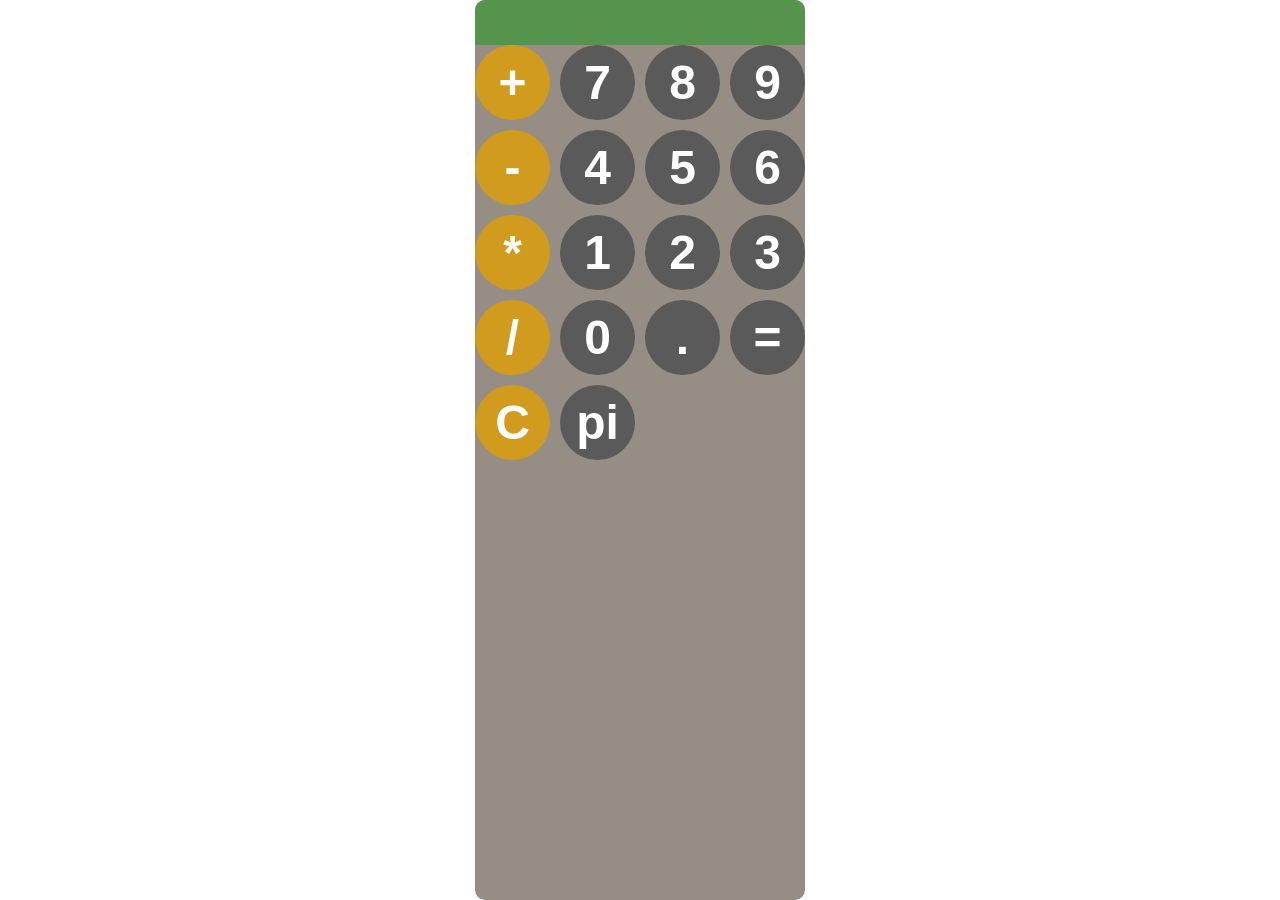
<file: index.html>
<html lang="en">
<head>
<meta name="viewport"
      content="width=device=width user-scalable=no, initial-scale=1.0, maximum-scale=1.0, minimum-scale=1.0">
<link rel="stylesheet" href="style.css">
</head>
<title>Free Calculator</title>
<body>
      <script src="script.js"></script>
  <div id="calculator">
  <input id="display" readonly>
    <div id="buttons">
      <button onclick="appendToDisplay('+')" class="operator-btn">+</button>
      <button onclick="appendToDisplay('7')">7</button>
      <button onclick="appendToDisplay('8')">8</button>
      <button onclick="appendToDisplay('9')">9</button>
      <button onclick="appendToDisplay('-')" class="operator-btn">-</button>
      <button onclick="appendToDisplay('4')">4</button>
      <button onclick="appendToDisplay('5')">5</button>
      <button onclick="appendToDisplay('6')">6</button>
      <button onclick="appendToDisplay('*')" class="operator-btn">*</button>
      <button onclick="appendToDisplay('1')">1</button>
      <button onclick="appendToDisplay('2')">2</button>
      <button onclick="appendToDisplay('3')">3</button>
      <button onclick="appendToDisplay('/')" class="operator-btn">/</button>
      <button onclick="appendToDisplay('0')">0</button>
      <button onclick="appendToDisplay('.')">.</button>
      <button onclick="calculate()">=</button>
      <button onclick="clearDisplay()" class="operator-btn">C</button>
      <button onclick="appendToDisplay('pi')">pi</button>
      </script>
    </div>
  </div>
</body>
</html>
</file>
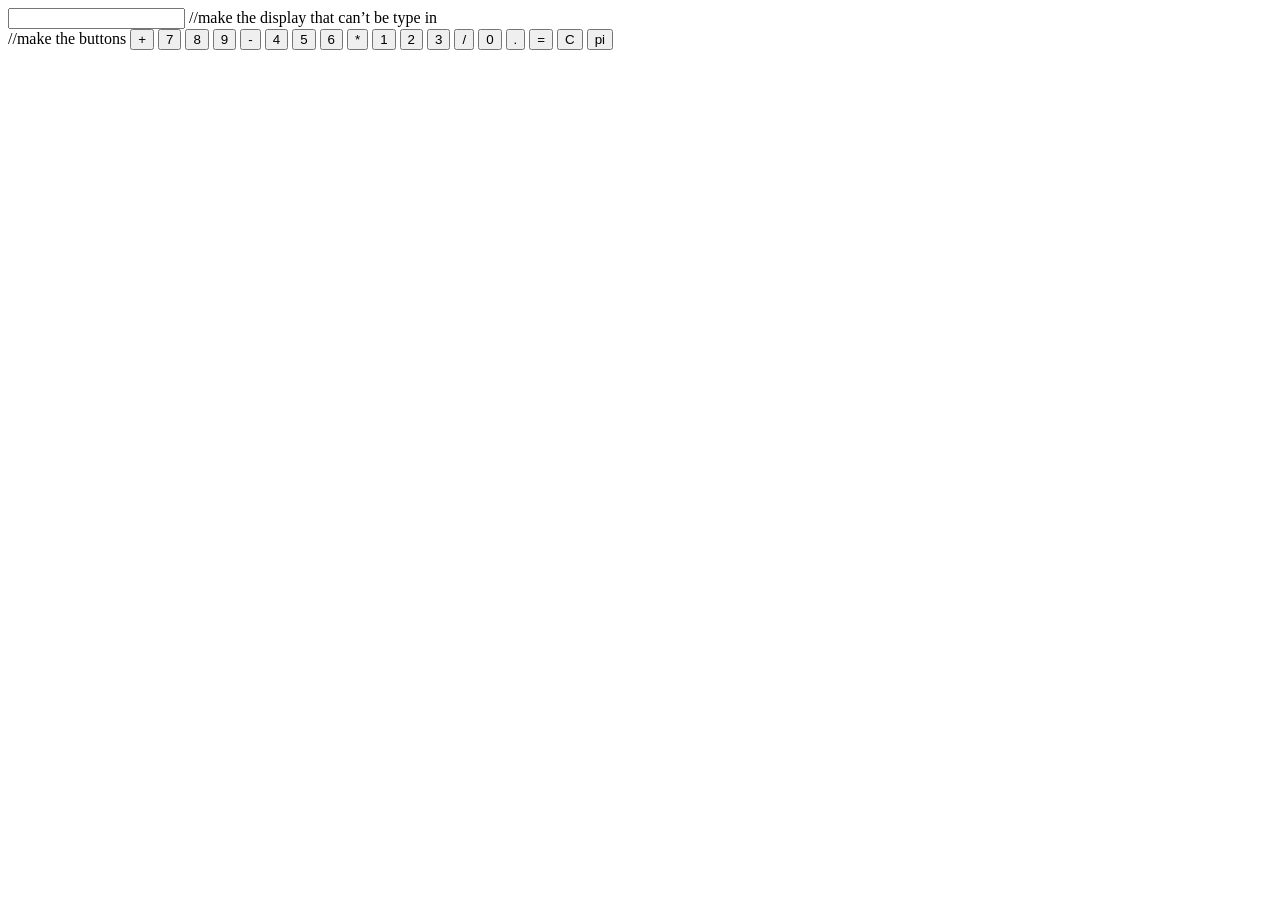
<file: Calculator.html>
<html lang="en">
<head>
<meta name="viewport"
      content="width=device=width user-scalable=no, initial-scale=1.0, maximum-scale=1.0, minimum-scale=1.0"
<link rel="stylesheet" href="style.css"
</head>
<title>Free Calculator</title>
<body>
  <div id="calculator">
  <input id="display" readonly> //make the display that can’t be type in
    <div id="buttons"> //make the buttons
      <button onclick="appendToDisplay('+')" class="operator-btn">+</button>
      <button onclick="appendToDisplay('7')">7</button>
      <button onclick="appendToDisplay('8')">8</button>
      <button onclick="appendToDisplay('9')">9</button>
      <button onclick="appendToDisplay('-')" class="operator-btn">-</button>
      <button onclick="appendToDisplay('4')">4</button>
      <button onclick="appendToDisplay('5')">5</button>
      <button onclick="appendToDisplay('6')">6</button>
      <button onclick="appendToDisplay('*')" class="operator-btn">*</button>
      <button onclick="appendToDisplay('1')">1</button>
      <button onclick="appendToDisplay('2')">2</button>
      <button onclick="appendToDisplay('3')">3</button>
      <button onclick="appendToDisplay('/')" class="operator-btn">/</button>
      <button onclick="appendToDisplay('0')">0</button>
      <button onclick="appendToDisplay('.')">.</button>
      <button onclick="calculate()">=</button>
      <button onclick="clearDisplay()" class="operator-btn">C</button>
      <button onclick="appendToDisplay('pi')">pi</button>
    </div>
  </div>
</body>
</html>
</file>
<file: style.css>
body {
 margin:0;
 display: flex;
 justify-content: center;
 allign-items: center;
 height: 100vh;
 background-image: url(https://ipt.images.tshiftcdn.com/204614/x/0/ultimate-guide-to-sunrise-photography-4.jpg?auto=compress%2Cformat&ch=Width%2CDPR&dpr=1&ixlib=php-3.3.0&w=883);
background-size: cover;
}
#calculator {
  font-family: Arial, san-serif;
  background-color: #968E85;
  border-radius: 10px;
  max-width: 500px;
  overflow: hidden;
}
#display{
  width: 100%;
  height: 5%;
  padding: 20px;
  font-size: 1rem;
  text-allign: left;
  border: none;
  background-color: #56934D;
  color: black;
}
#buttons {
  display: grid;
  grid-template-columns: repeat(4, 1fr);
  gap: 10px;
  padding 15px;
}
button {
  width: 75px;
  height: 75px;
  border-radius: 50px;
  border: none;
  background-color: rgb(90, 90, 90);
  color: white;
  font-size: 3rem;
  font-weight: bold;
  cursor: pointer;
}
button:hover {
  background-color: #272C26;
}
button:active{
  background-color: #1D211C;
}
.operator-btn {
  background-color: #D19C1D;
}
.operator-btn:hover {
  background-color: #B48518;
}
.operator-btn:active {
  background-color: #7A6600;
}
</file>
